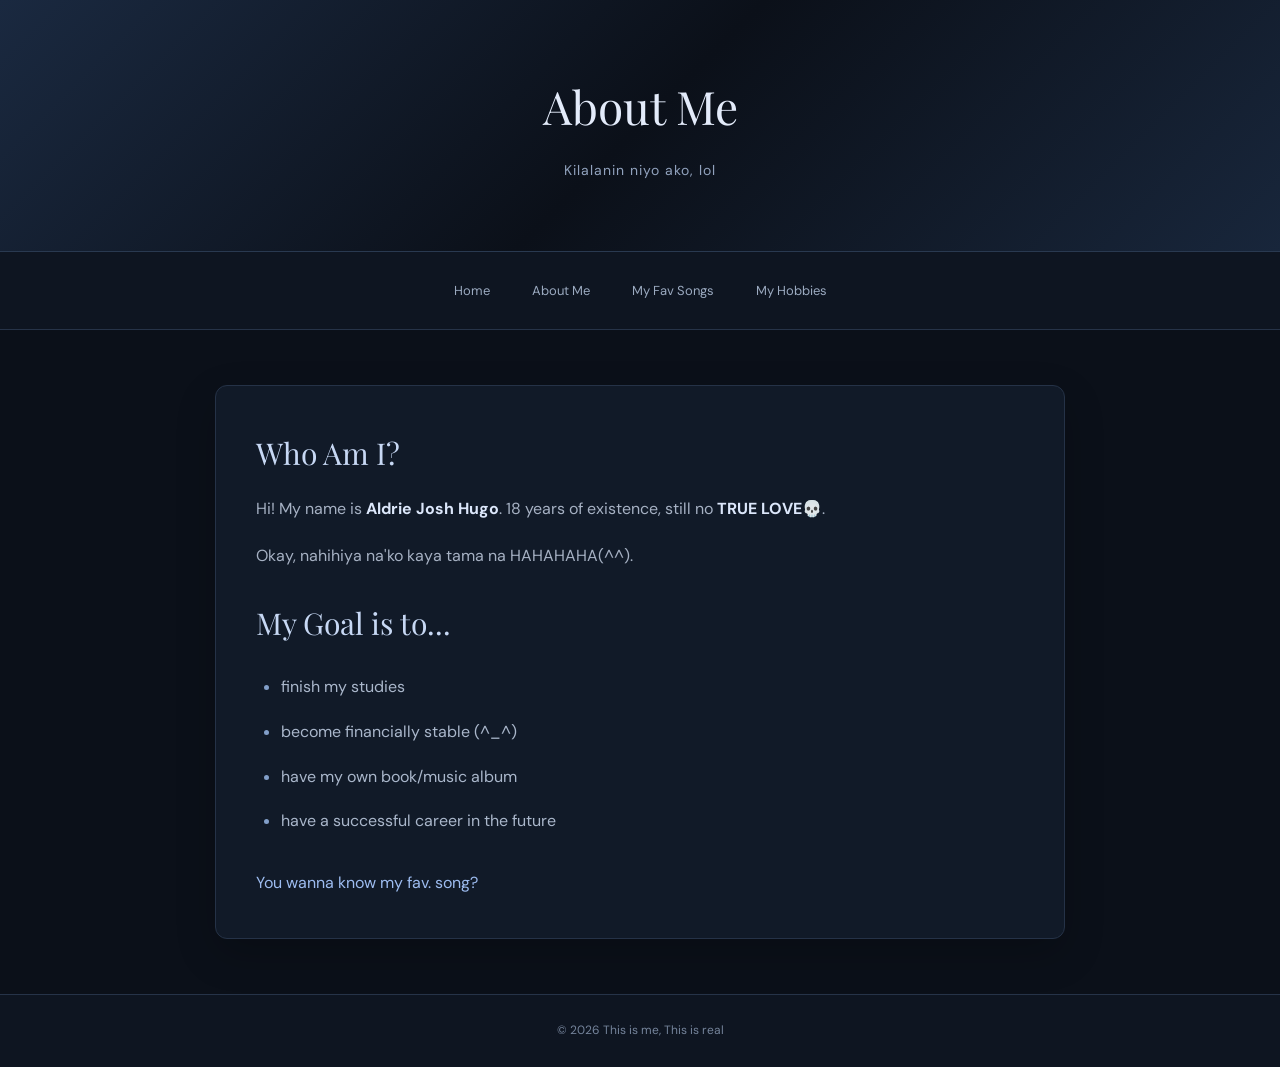
<file: about.html>
<!DOCTYPE html>
<html>
<head>
    <title>About Me</title>
    <link rel="stylesheet" href="style.css">
</head>

<body>

<header>
    <h1>About Me</h1>
    <p>Kilalanin niyo ako, lol</p>
</header>

<nav>
    <a href="index.html">Home</a>
    <a href="about.html">About Me</a>
    <a href="songs.html">My Fav Songs</a>
    <a href="hobby.html">My Hobbies</a>
</nav>

<main>

    <h2>Who Am I?</h2>

    <p>
        Hi! My name is <b>Aldrie Josh Hugo</b>. 18 years of existence, still no <b>TRUE LOVE&#128128;</b>.
    </p>

    <p>
        Okay, nahihiya na'ko kaya tama na HAHAHAHA(⁠^⁠^⁠).
    </p>

    <h2>My Goal is to...</h2>

    <ul>
        <li>finish my studies</li>
        <li>become financially stable (^⁠_⁠^)</li>
        <li>have my own book/music album</li>
        <li>have a successful career in the future</li>
    </ul>
	<a href="songs.html" class="song-button">You wanna know my fav. song?</a>


</main>

<footer>
    <p>© 2026 This is me, This is real</p>
</footer>

</body>
</html>
</file>
<file: style.css>
@import url('https://fonts.googleapis.com/css2?family=DM+Sans:wght@400;500;600;700&family=Playfair+Display:ital,wght@0,400;0,600;1,400&display=swap');

* {
    margin: 0;
    padding: 0;
    box-sizing: border-box;
}

html {
    scroll-behavior: smooth;
}

body {
    background: #0b1019;
    color: #d6dce8;
    font-family: 'DM Sans', Arial, sans-serif;
    line-height: 1.8;
    min-height: 100vh;
}


header {
    text-align: center;
    padding: 65px 20px 50px;
    background: linear-gradient(135deg, #1a2940, #0b1019, #18263b);
    border-bottom: 1px solid #293950;
}

header h1 {
    font-family: 'Playfair Display', Georgia, serif;
    font-size: clamp(28px, 5vw, 46px);
    font-weight: 400;
    color: #e3ebfa;
    margin-bottom: 10px;
}

header p {
    color: #91a2bd;
    font-size: 14px;
    letter-spacing: 1px;
}


nav {
    display: flex;
    justify-content: center;
    align-items: center;
    flex-wrap: wrap;
    gap: 10px;
    padding: 18px;
    background: #0e1521;
    border-bottom: 1px solid #263348;
}

nav a {
    color: #9baac0;
    text-decoration: none;
    font-size: 13px;
    padding: 9px 16px;
    border-radius: 5px;
    transition: 0.3s;
}

nav a:hover {
    color: white;
    background: #263851;
}


main {
    width: 90%;
    max-width: 850px;
    margin: 55px auto;
    padding: 40px;
    background: #111a28;
    border: 1px solid #253247;
    border-radius: 12px;
    box-shadow: 0 15px 40px rgba(0, 0, 0, 0.2);
}

h2 {
    font-family: 'Playfair Display', Georgia, serif;
    font-weight: 400;
    font-size: 30px;
    color: #c7d8f4;
    margin: 25px 0 15px;
}

main h2:first-child {
    margin-top: 0;
}

p {
    color: #a6b1c3;
    margin-bottom: 18px;
}

b {
    color: #dce7fb;
}


.profile {
    display: block;
    width: 180px;
    height: 180px;
    object-fit: cover;
    border-radius: 50%;
    margin: 0 auto 30px;
    border: 3px solid #526c92;
    box-shadow: 0 0 25px rgba(106, 143, 198, 0.2);
}


.content-image {
    display: block;
    width: 100%;
    max-width: 450px;
    max-height: 350px;
    object-fit: cover;
    margin: 0 auto 30px;
    border-radius: 8px;
    border: 1px solid #34445d;
}


ul, ol {
    padding-left: 25px;
    margin: 15px 0 25px;
}

li {
    color: #aab7cb;
    padding: 8px 0;
}

li::marker {
    color: #829fc9;
}


main a {
    color: #9dbcf0;
    text-decoration: none;
    transition: 0.3s;
}

main a:hover {
    color: white;
    text-decoration: underline;
}


.button {
    display: inline-block;
    margin-top: 12px;
    padding: 12px 23px;
    border: 1px solid #627da8;
    border-radius: 5px;
    color: #dce7fb;
    background: transparent;
    text-decoration: none;
    font-size: 13px;
    transition: 0.3s;
}

main a.button:hover {
    background: #627da8;
    color: #0b1019;
    text-decoration: none;
    transform: translateY(-2px);
}

song-button {
	display: inline-block;
	margin-top: 25px
	padding: 14px 25px
	

	background: transparent;
	border: 1px solid #627da8;
	color: #a9c6ff;
	
	font family: 'DM Sans', sans-serif
	font size: 13px
	letter-spacing: 1px
	text-decoration: none;
	
	border-radius: 4px;
	transition: all 0.3s ease;
}

main asong-button:hover {
	background: rgba(98, 125, 168, 0.15):
	border-color: @a9c6ff;
	color: #e0e8f7;
	
	box-shadow: 0 0 15px rgba(141, 168, 214, 0.2):
	transform: translateY(-3px);
}


footer {
    text-align: center;
    padding: 25px 15px;
    background: #0e1521;
    border-top: 1px solid #263348;
}

footer p {
    margin: 0;
    color: #75849b;
    font-size: 12px;
}


@media (max-width: 600px) {
    header {
        padding: 45px 15px 35px;
    }

    nav {
        gap: 4px;
        padding: 12px 8px;
    }

    nav a {
        font-size: 12px;
        padding: 8px 10px;
    }

    main {
        width: 92%;
        margin: 30px auto;
        padding: 23px 18px;
    }

    h2 {
        font-size: 25px;
    }

    .profile {
        width: 145px;
        height: 145px;
    }
}
</file>
